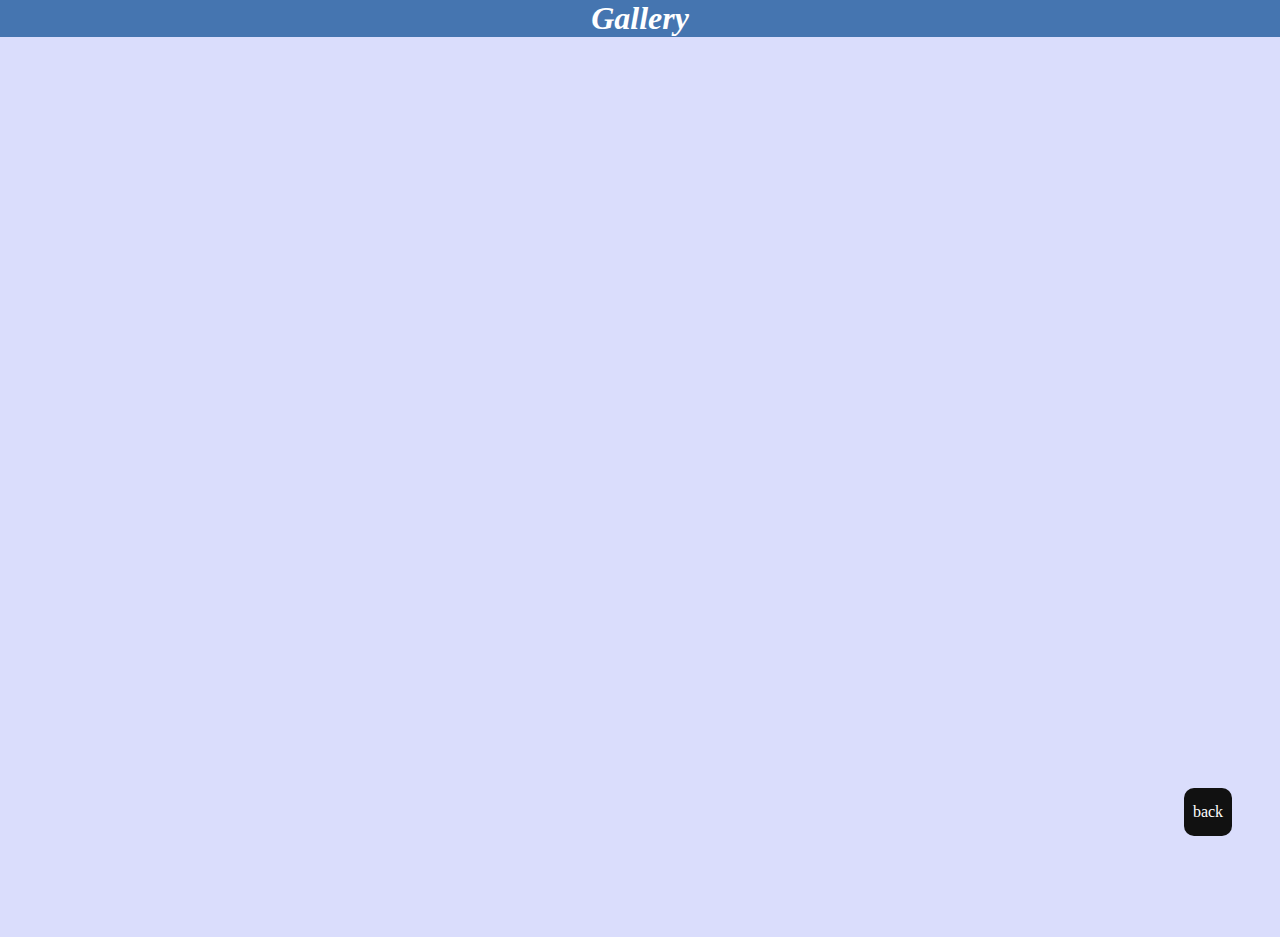
<file: Gallery.html>
<!DOCTYPE html>
<html lang="en">
<head>
    <meta charset="UTF-8">
    <meta http-equiv="X-UA-Compatible" content="IE=edge">
    <meta name="viewport" content="width=device-width, initial-scale=1.0">
    <title>Gallery</title>
    <link rel="stylesheet" href="./gallery.css">
    
   
</head>
<body >
    
    <h1 class="title">
        Gallery
    </h1>

    <div class="gallery-cont" >
        

    </div>

    <div class="back-btn">
     back 
    </div>



   
    <script src="./db.js"></script>
    <script src="./gallery.js"></script>
</body>
</html>
</file>
<file: gallery.css>
*{
    box-sizing: border-box;
}
body{
    
    margin: 0;
    padding: 0;
}
.title{
    background-color: hsl(213, 44%, 48%);
    padding-top: 0%; margin-top: 0%;
    margin-bottom: 0;
    color: white;
    align-items: center;
    font-style: italic;
    font-family: cursive;
    font-weight: bolder;
    position: relative;
    display: block;
    text-align: center;
    justify-content: center;
}

.gallery-cont{
    background-color: #DADDFC;
    min-height: 100vh;
    width: 100vw;
    display: flex;
    flex-wrap: wrap;
    justify-content: space-between;
}

.media-cont{
    height: 15rem;
    width: 15rem;
    /* background-color: rgb(4, 33, 4); */
    border: 10px solid white;
    margin: 2rem;
}
.media {
    height: calc( 100% - 2rem - 2rem );
}
.media > *{
    width:100% ;
    height: 100%;
    object-fit: fill;
}
.action-btn{
    height:2rem;
    color:white;
    display: flex;
    justify-content: center;
    align-items: center;
}

.action-btn:hover{
    cursor: pointer;
}

.download{
    background-color: black;
}

.delete{
    background-color: red;
}

.back-btn{
    
    background: #111;
    cursor: pointer;
    position: fixed;
    display: flex; border-radius: 45%; color: white; background-color: black;height: 3rem;
    width: 3rem; justify-content: center ; align-items: center; right:3rem;
    bottom:4rem;
}
.back-btn:before {
    content: '';
    background: linear-gradient(45deg, #ff0000, #ff7300, #fffb00, #48ff00, #00ffd5, #002bff, #7a00ff, #ff00c8, #ff0000);
    position: absolute;
    top: -2px;
    left:-2px;
    background-size: 400%;
    z-index: -1;
    filter: blur(5px);
    width: calc(100% + 4px);
    height: calc(100% + 4px);
    animation: glowing 20s linear infinite;
    opacity: 0;
    transition: opacity .3s ease-in-out;
    border-radius: 10px;
}

.back-btn:active {
    color: #000
}

.back-btn:active:after {
    background: transparent;
}

.back-btn:hover:before {
    opacity: 1;
}

.back-btn:after {
    z-index: -1;
    content: '';
    position: absolute;
    width: 100%;
    height: 100%;
    background: #111;
    left: 0;
    top: 0;
    border-radius: 10px;
}

@keyframes glowing {
    0% { background-position: 0 0; }
    50% { background-position: 400% 0; }
    100% { background-position: 0 0; }
}
</file>
